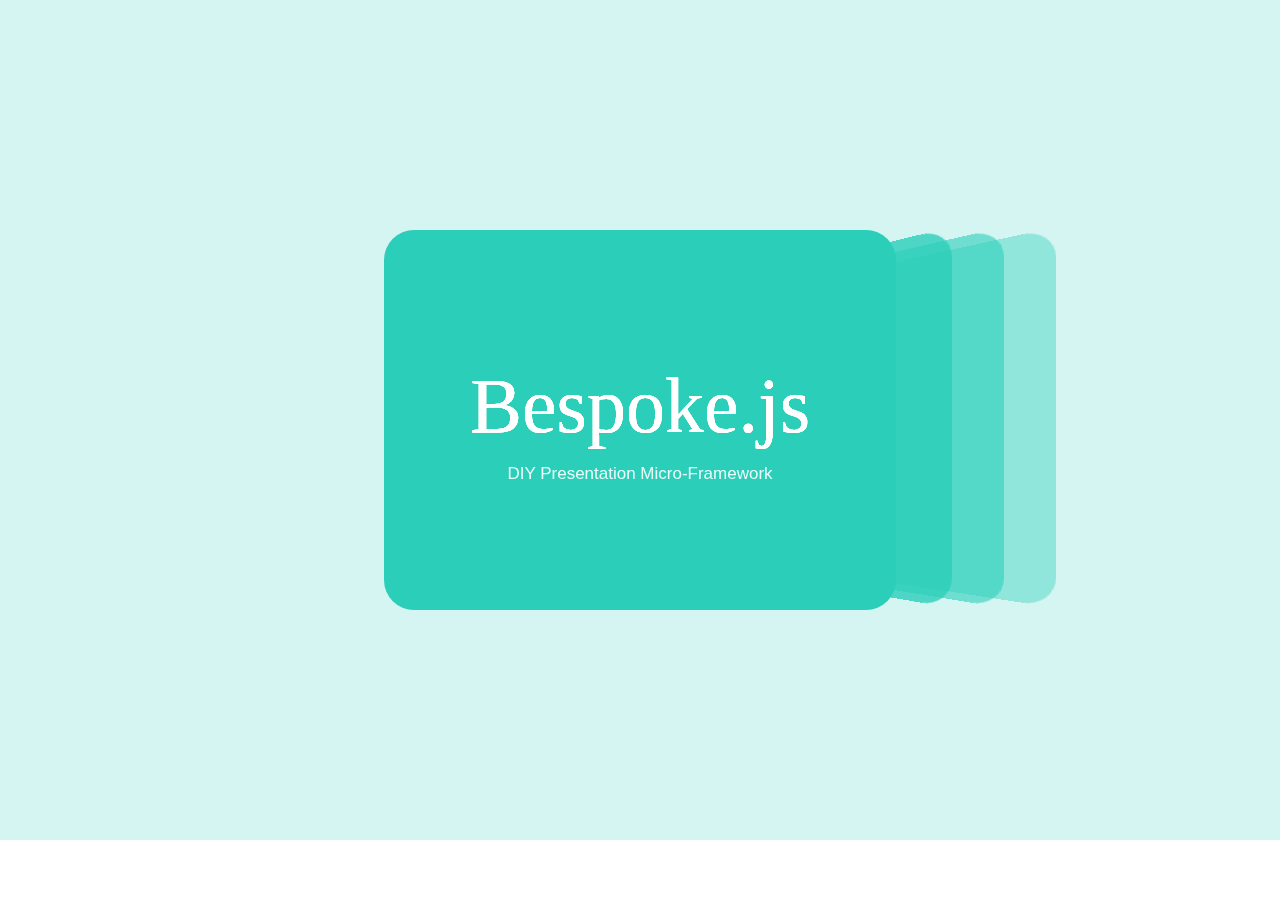
<file: index.html>
<!DOCTYPE html>
<html lang="en">
	<head>
		<title>Bespoke coverflow</title>
		<meta charset="UTF-8">
		<meta name=description content="">
		<meta name=viewport content="width=device-width, initial-scale=1">
		<meta name="viewport" content="width=device-width, initial-scale=1.0">		
		<link rel="stylesheet" type="text/css" href="css/style.css">		
		<link rel="stylesheet" type="text/css" href="css/themes.css">
	</head>
	<body class="coverflow">
		<div id="main">
			<header>				
				<h1>Bespoke.js</h1>
				<h2>DIY Presentation Micro-Framework</h2>				
				<p class="hidden"><span id="input-method">Press up and down keys</span> to view example themes.</p>
			</header>		
			<article id="article">
				<section></section>
				<section></section>
				<section></section>
				<section></section>
				<section></section>
				<section></section>
				<section></section>
				<section></section>
				<section></section>
				<section></section>
				<section></section>
				<section></section>
				<section></section>
				<section></section>
				<section></section>
				<section></section>
				<section></section>
				<section></section>
				<section></section>
				<section></section>
				<section></section>
				<section></section>
				<section></section>
				<section></section>
				<section></section>
				<section></section>
				<section></section>
				<section></section>
				<section></section>
				<section></section>
			</article>
			<footer>								

			</footer>
		</div>		
		<script src="js/bespoke.js"></script>				
		<script type="text/javascript">
			
				var deck;

				function init() {										
					deck =  bespoke.horizontal.from('article');										
				}

				init();


		</script>		
	</body>
</html>
</file>
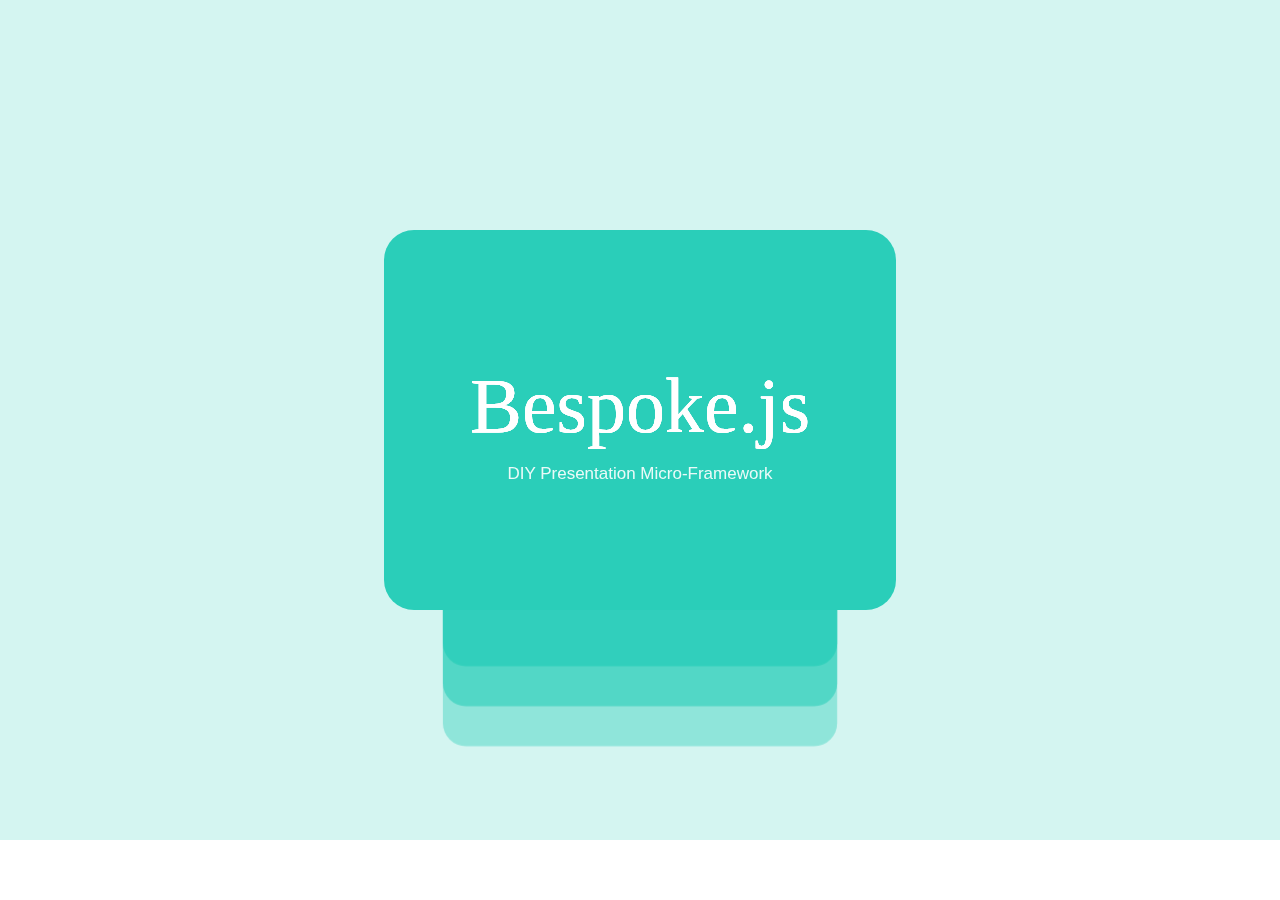
<file: index-vertical.html>
<!DOCTYPE html>
<html lang="en">
	<head>
		<title>Bespoke vertical coverflow</title>
		<meta charset="UTF-8">
		<meta name=description content="">
		<meta name=viewport content="width=device-width, initial-scale=1">
		<meta name="viewport" content="width=device-width, initial-scale=1.0">		
		<link rel="stylesheet" type="text/css" href="css/style.css">		
		<link rel="stylesheet" type="text/css" href="css/themes.css">
	</head>
	<body class="coverflow-vertical">
		<div id="main">
			<header>				
				<h1>Bespoke.js</h1>
				<h2>DIY Presentation Micro-Framework</h2>				
				<p class="hidden"><span id="input-method">Press up and down keys</span> to view example themes.</p>
			</header>		
			<article id="article">
				<section></section>
				<section></section>
				<section></section>
				<section></section>
				<section></section>
				<section></section>
				<section></section>
				<section></section>
				<section></section>
				<section></section>
				<section></section>
				<section></section>
				<section></section>
				<section></section>
				<section></section>
				<section></section>
				<section></section>
				<section></section>
				<section></section>
				<section></section>
				<section></section>
				<section></section>
				<section></section>
				<section></section>
				<section></section>
				<section></section>
				<section></section>
				<section></section>
				<section></section>
				<section></section>
			</article>
			<footer>								

			</footer>
		</div>		
		<script src="js/bespoke.js"></script>				
		<script type="text/javascript">
			
				var deck;

				function init() {															
					deck =  bespoke.vertical.from('article');					
				}

				init();


		</script>		
	</body>
</html>
</file>
<file: css/style.css>
* {
	box-sizing: border-box;
	-webkit-font-smoothing: antialiased;
	font-smoothing: antialiased;
	margin: 0;
	padding: 0;
}

body {
	overflow-x: hidden;
	font-family: Helvetica Neue, Helvetica, Arial, sans-serif;
	font-size: 12px;
	color: #606060;
}

a {
	-webkit-transition: color 1s ease;
	-moz-transition: color 1s ease;
	-ms-transition: color 1s ease;
	-o-transition: color 1s ease;
	transition: color 1s ease;
	color: #a0a0a0;
	text-decoration: none;
}

footer {
	background: white;
	position: absolute;
	bottom: 0;
	left: 0;
	right: 0;
	height: 60px;
}

footer img {
	border: 0;
	border-radius: 4px;
	float: left;
	width: 30px;
	height: 30px;
	margin: 15px;
}

footer p {
	padding-top: 24px;
}

footer a {
	font-weight: bold;
}

.themes {
	width: 180px;
	position: absolute;
	left: 50%;
	top: 0;
	margin-left: -55px;
}

.themes strong {
	margin-right: 4px;
}

.arrow {
	-webkit-transition: background .1s ease;
	-moz-transition: background .1s ease;
	-ms-transition: background .1s ease;
	-o-transition: background .1s ease;
	transition: background .1s ease;
	cursor: pointer;
	color: white;
	background: #808080;
	width: 15px;
	height: 15px;
	border-radius: 4px;
	text-align: center;
	font-weight: bold;
	line-height: 19px;
	overflow: hidden;
	position: absolute;
	top: 24px;
}

.arrow.up {
	left: -42px;
}

.arrow.down {
	-webkit-transform: rotate(180deg);
	-moz-transform: rotate(180deg);
	-ms-transform: rotate(180deg);
	-o-transform: rotate(180deg);
	transform: rotate(180deg);
	left: -24px;
}



.social {
	bottom: 16px;
	clear: left;
	overflow: hidden;
	padding-top: 15px;
	position: absolute;
	right: 10px;
	width: 275px;
}

.twitter-share-button {
	overflow: hidden;
	width: 98px !important;
}

.fb-like {
	position: absolute !important;
	left: 179px;
	top: 15px;
}

.fb_edge_comment_widget iframe {
	position: absolute;
	top: -300px;
}

#main {
	position: absolute;
	top: 0;
	left: 0;
	right: 0;
	bottom: 0;
}

h1 {
	color: white;
	font-family: Raleway Dots;

	/* Fix thin font rendering on Windows */
	font-size: 156px;
	-webkit-transform: scale(0.5);
	-moz-transform: scale(0.5);
	-ms-transform: scale(0.5);
	-o-transform: scale(0.5);
	transform: scale(0.5);

	font-weight: normal;
	text-align: center;
	text-shadow: 0 0 1px white, 0 0 1px white, 0 0 1px white;
	position: absolute;
	z-index: 20;
	top: 50%;
	right: 0;
	height: 82px;
	margin-top: -110px;

	width: 776px;
	left: 50%;
	margin-left: -388px;
}

h2 {
	-webkit-transition: opacity 2s ease;
	-moz-transition: opacity 2s ease;
	-ms-transition: opacity 2s ease;
	-o-transition: opacity 2s ease;
	transition: opacity 2s ease;
	position: absolute;
	left: 0;
	right: 0;
	top: 50%;
	z-index: 30;
	margin-top: 14px;
	text-align: center;
	font-family: Gill Sans, Segoe UI Light, Helvetica, Arial, sans-serif;
	font-size: 17px;
	font-weight: 200;
	color: white;
	opacity: 0.9;
}

header p {
	-webkit-transition: opacity .5s ease;
	-moz-transition: opacity .5s ease;
	-ms-transition: opacity .5s ease;
	-o-transition: opacity .5s ease;
	transition: opacity .5s ease;
	position: absolute;
	left: 50%;
	bottom: 50px;
	margin-left: -91px;
	text-align: center;
	padding: 10px 15px;
	width: 182px;
	z-index: 40;
	border-radius: 6px;
	color: white;
	background: #808080;
	font-size: 12px;
	opacity: 0;
}

header p.visible {
	opacity: 1;
}

@media 
(-webkit-min-device-pixel-ratio: 2),
(min-resolution: 192dpi) {
	h1 {
		text-shadow: none;
	}
}

#forkme {
	-webkit-transform: rotate(45deg);
	-moz-transform: rotate(45deg);
	-ms-transform: rotate(45deg);
	-o-transform: rotate(45deg);
	transform: rotate(45deg);
	background-color: white;
	overflow: hidden;
	position: fixed;
	z-index: 30;
	width: 240px;
	right: -60px;
	top: 46px;
}

#forkme a {
	color: #404040;
	display: block;
	font: 13px Helvetica Neue, Arial, sans-serif;
	margin: 0.05em 0 0.075em 0;
	padding: 0.6em;
	text-align: center;
	text-decoration: none;
}

article {
	-webkit-perspective: 600px;
	-moz-perspective: 600px;
	-ms-perspective: 600px;
	-o-perspective: 600px;
	perspective: 600px;
	position: absolute;
	top: 0;
	right: 0;
	left: 0;
	bottom: 0;
}

section {
	-webkit-transform: none;
	-moz-transform: none;
	-ms-transform: none;
	-o-transform: none;
	transform: none;
	background: #c0c0c0;
	border-radius: 30px;
	width: 512px;
	height: 380px;
	position: absolute;
	top: 50%;
	left: 50%;
	margin-left: -256px;
	margin-top: -220px;
	opacity: 0;
}
body,
section.bespoke-slide {
	-webkit-transition: -webkit-transform .7s ease, opacity .7s ease, background-color .7s ease;
	-moz-transition: -moz-transform .7s ease, opacity .7s ease, background-color .7s ease;
	-ms-transition: -ms-transform .7s ease, opacity .7s ease, background-color .7s ease;
	-o-transition: -o-transform .7s ease, opacity .7s ease, background-color .7s ease;
	transition: transform .7s ease, opacity .7s ease, background-color .7s ease;
}
section.bespoke-active {
	opacity: 1;
	z-index: 1;
}

@media only screen and (max-width: 768px) {
	body {
		font-size: 10px;
	}

	h1 {
		margin-top: -95px;
	}

	h2 {
		font-size: 14px;
		margin-top: 22px;
	}

	header p {
		font-size: 10px;
		bottom: 40px;
		padding: 6px 12px;
	}

	footer {
		height: 50px;
	}

	footer img {
		height: 30px;
		width: 30px;
		margin: 10px;
	}

	footer p {
		padding-top: 19px;
	}

	.arrow {
		top: 18px;
	}

	.social {
		display: none;
	}

	#forkme a {
		font-size: 11px;
		padding: 0.7em;
	}

	section {
		margin-top: -216px;
	}

	a,
	.arrow {
		-webkit-transform: none;
		-moz-transform: none;
		-ms-transform: none;
		-o-transform: none;
		transform: none;
	}

	body,
	section.bespoke-slide {
		-webkit-transition: -webkit-transform .7s ease, opacity .7s ease;
		-moz-transition: -moz-transform .7s ease, opacity .7s ease;
		-ms-transition: -ms-transform .7s ease, opacity .7s ease;
		-o-transition: -o-transform .7s ease, opacity .7s ease;
		transition: transform .7s ease, opacity .7s ease;
	}
}


@media only screen and (max-width: 640px) {

	footer .credits p {
		position: relative;
		top: -6px;
		width: 160px;
	}

}

@media only screen and (max-width: 570px) {

	#forkme {
		right: -78px;
		top: 32px;
	}

	#forkme a {
		font-size: 9px;
	}

	h1 {
		-webkit-transform: scale(0.27);
		-moz-transform: scale(0.27);
		-ms-transform: scale(0.27);
		-o-transform: scale(0.27);
		transform: scale(0.27);
		margin-top: -94px;
	}

	h2 {
		font-size: 12px;
		margin-top: -7px;
	}

	article {
		-webkit-transform: scale(0.5) translateY(-27px);
		-moz-transform: scale(0.5) translateY(-27px);
		-ms-transform: scale(0.5) translateY(-27px);
		-o-transform: scale(0.5) translateY(-27px);
		transform: scale(0.5) translateY(-27px);
	}

	.themes {
		left: auto;
		right: -88px;
	}

	.themes strong {
		display: block;
	}

	.themes .colon {
		display: none;
	}

	footer p {
		position: relative;
		top: -8px;
	}

	footer .credits p {
		width: 160px;
	}

	footer .themes p {
		width: 110px;
	}

}
</file>
<file: css/themes.css>
/*!
 * Bespoke.js Demo Themes
 *
 * These styles are hard-coded to be pre-processor agnostic.
 * In reality, you should probably use -prefix-free or LESS / SCSS / Stylus.
 *
 * This is only scratching the surfact of what can be done.
 * Be creative and make something that surprises people! ;)
 *
 */



/* Coverflow Theme */
.coverflow {
	background: rgba(42, 206, 185, 0.2);
}
.coverflow section,
.coverflow .arrow:hover {
	background: rgb(42, 206, 185);
}
.coverflow a {
	color: rgb(42, 206, 185);
}
.coverflow section.bespoke-before {
	-webkit-transform: translateX(-270px) rotateY(45deg) scale(0.6);
	-moz-transform: translateX(-270px) rotateY(45deg) scale(0.6);
	-ms-transform: translateX(-270px) rotateY(45deg) scale(0.6);
	-o-transform: translateX(-270px) rotateY(45deg) scale(0.6);
	transform: translateX(-270px) rotateY(45deg) scale(0.6);
	z-index: 6;
}
.coverflow section.bespoke-before-3 {
	-webkit-transform: translateX(-180px) translateY(5px) rotateY(45deg) scale(0.77);
	-moz-transform: translateX(-180px) translateY(5px) rotateY(45deg) scale(0.77);
	-ms-transform: translateX(-180px) translateY(5px) rotateY(45deg) scale(0.77);
	-o-transform: translateX(-180px) translateY(5px) rotateY(45deg) scale(0.77);
	transform: translateX(-180px) translateY(5px) rotateY(45deg) scale(0.77);
	opacity: 0.4;
	z-index: 7;
}
.coverflow section.bespoke-before-2 {
	-webkit-transform: translateX(-140px) translateY(5px) rotateY(45deg) scale(0.77);
	-moz-transform: translateX(-140px) translateY(5px) rotateY(45deg) scale(0.77);
	-ms-transform: translateX(-140px) translateY(5px) rotateY(45deg) scale(0.77);
	-o-transform: translateX(-140px) translateY(5px) rotateY(45deg) scale(0.77);
	transform: translateX(-140px) translateY(5px) rotateY(45deg) scale(0.77);
	opacity: 0.6;
	z-index: 8;
}
.coverflow section.bespoke-before-1 {
	-webkit-transform: translateX(-100px) translateY(5px) rotateY(45deg) scale(0.77);
	-moz-transform: translateX(-100px) translateY(5px) rotateY(45deg) scale(0.77);
	-ms-transform: translateX(-100px) translateY(5px) rotateY(45deg) scale(0.77);
	-o-transform: translateX(-100px) translateY(5px) rotateY(45deg) scale(0.77);
	transform: translateX(-100px) translateY(5px) rotateY(45deg) scale(0.77);
	opacity: 0.8;
	z-index: 9;
}
.coverflow section.bespoke-active {
	z-index: 10;
}
.coverflow section.bespoke-after {
	-webkit-transform: translateX(270px) rotateY(-45deg) scale(0.6);
	-moz-transform: translateX(270px) rotateY(-45deg) scale(0.6);
	-ms-transform: translateX(270px) rotateY(-45deg) scale(0.6);
	-o-transform: translateX(270px) rotateY(-45deg) scale(0.6);
	transform: translateX(270px) rotateY(-45deg) scale(0.6);
	z-index: 6;
}
.coverflow section.bespoke-after-1 {
	-webkit-transform: translateX(100px) translateY(5px) rotateY(-45deg) scale(0.77);
	-moz-transform: translateX(100px) translateY(5px) rotateY(-45deg) scale(0.77);
	-ms-transform: translateX(100px) translateY(5px) rotateY(-45deg) scale(0.77);
	-o-transform: translateX(100px) translateY(5px) rotateY(-45deg) scale(0.77);
	transform: translateX(100px) translateY(5px) rotateY(-45deg) scale(0.77);
	opacity: 0.8;
	z-index: 9;
}
.coverflow section.bespoke-after-2 {
	-webkit-transform: translateX(140px) translateY(5px) rotateY(-45deg) scale(0.77);
	-moz-transform: translateX(140px) translateY(5px) rotateY(-45deg) scale(0.77);
	-ms-transform: translateX(140px) translateY(5px) rotateY(-45deg) scale(0.77);
	-o-transform: translateX(140px) translateY(5px) rotateY(-45deg) scale(0.77);
	transform: translateX(140px) translateY(5px) rotateY(-45deg) scale(0.77);
	opacity: 0.6;
	z-index: 8;
}
.coverflow section.bespoke-after-3 {
	-webkit-transform: translateX(180px) translateY(5px) rotateY(-45deg) scale(0.77);
	-moz-transform: translateX(180px) translateY(5px) rotateY(-45deg) scale(0.77);
	-ms-transform: translateX(180px) translateY(5px) rotateY(-45deg) scale(0.77);
	-o-transform: translateX(180px) translateY(5px) rotateY(-45deg) scale(0.77);
	transform: translateX(180px) translateY(5px) rotateY(-45deg) scale(0.77);
	opacity: 0.4;
	z-index: 7;
}

/* Coverflow Theme vertical */
.coverflow-vertical {
	background: rgba(42, 206, 185, 0.2);
}
.coverflow-vertical section,
.coverflow-vertical .arrow:hover {
	background: rgb(42, 206, 185);
}
.coverflow-vertical a {
	color: rgb(42, 206, 185);
}
.coverflow-vertical section.bespoke-before {	
	transform: translateX(0) translateY(-270px) rotateY(0) scale(0.77);
	z-index: 6;
}
.coverflow-vertical section.bespoke-before-3 {
	transform: translateX(0) translateY(-180px) rotateY(0) scale(0.77);
	opacity: 0.4;
	z-index: 7;
}
.coverflow-vertical section.bespoke-before-2 {
	transform: translateX(0) translateY(-140px) rotateY(0) scale(0.77);
	opacity: 0.6;
	z-index: 8;
}
.coverflow-vertical section.bespoke-before-1 {
	transform: translateX(0) translateY(-100px) rotateY(0) scale(0.77);
	opacity: 0.8;
	z-index: 9;
}
.coverflow-vertical section.bespoke-active {
	z-index: 10;
}
.coverflow-vertical section.bespoke-after {	
	transform: translateX(0) translateY(300px) rotateY(0) scale(0.77);
	z-index: 6;
}
.coverflow-vertical section.bespoke-after-1 {	
	transform: translateX(0) translateY(100px) rotateY(0) scale(0.77);
	opacity: 0.8;
	z-index: 9;
}
.coverflow-vertical section.bespoke-after-2 {
	transform: translateX(0) translateY(140px) rotateY(0) scale(0.77);
	opacity: 0.6;
	z-index: 8;
}
.coverflow-vertical section.bespoke-after-3 {
	transform: translateX(0) translateY(180px) rotateY(0) scale(0.77);
	opacity: 0.4;
	z-index: 7;
}
</file>
